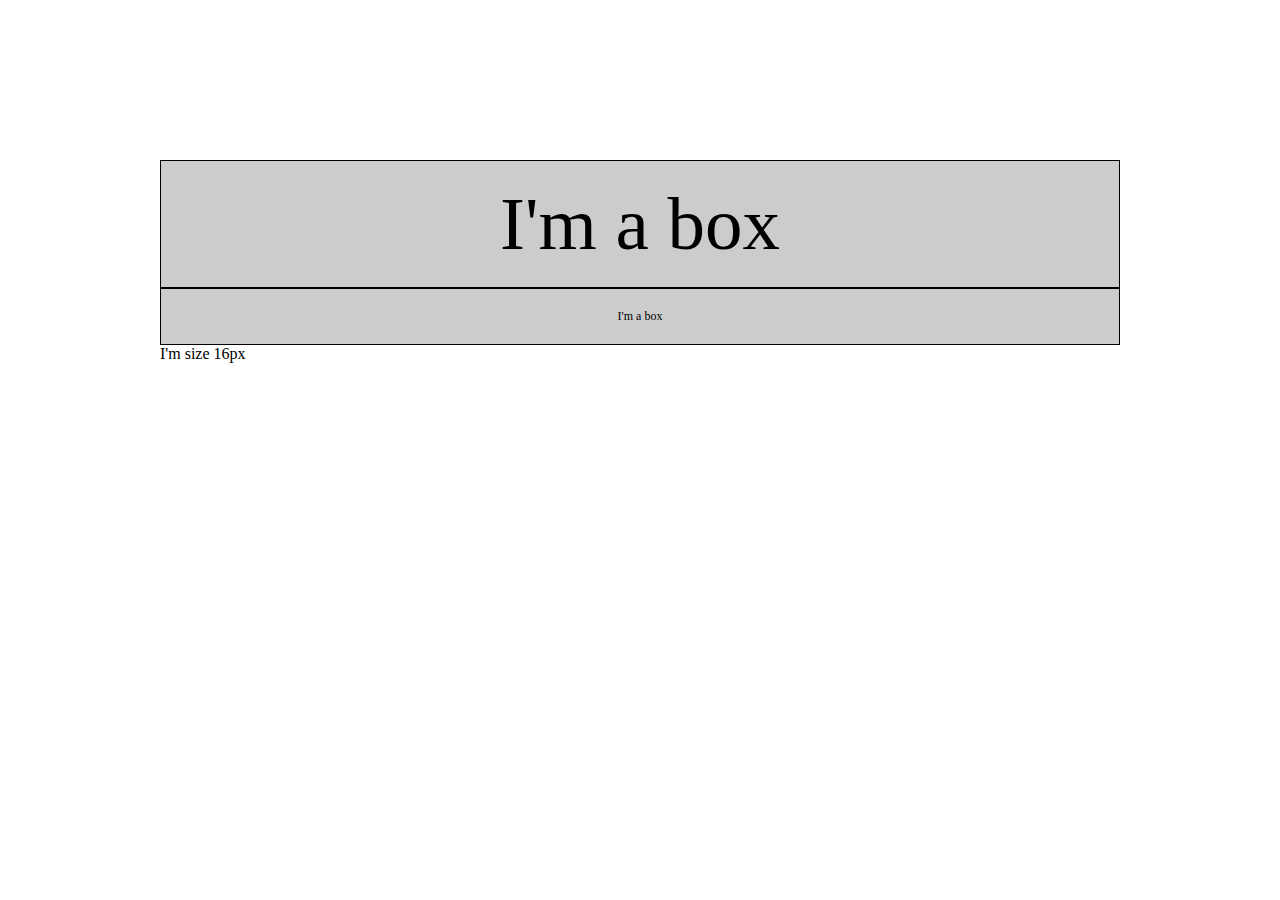
<file: practice/index.html>
<!DOCTYPE HTML>
<html>
  <head>
    <link href="main.css" rel="stylesheet">
  </head>
  <body>
    <div>
      I'm a box
    </div>
    <div class="second-div">
      I'm a box
    </div>
    <span> I'm size 16px </span>
  </body>
</html>
</file>
<file: practice/main.css>
body {
  margin: 0px;
  font-size: 16px;
  width: 75%;
  margin: 12.5%;
}

div {
  border: 1px solid #000;
  background-color: #ccc;
  text-align: center;
  box-sizing: border-box;
  padding: 20px;
  font-size: 75px;
}

.second-div {
  border: 1px solid #000;
  width: 100%;
  background-color: #ccc;
  text-align: center;
  box-sizing: border-box;
  padding: 20px;
  font-size: .75em
}
</file>
